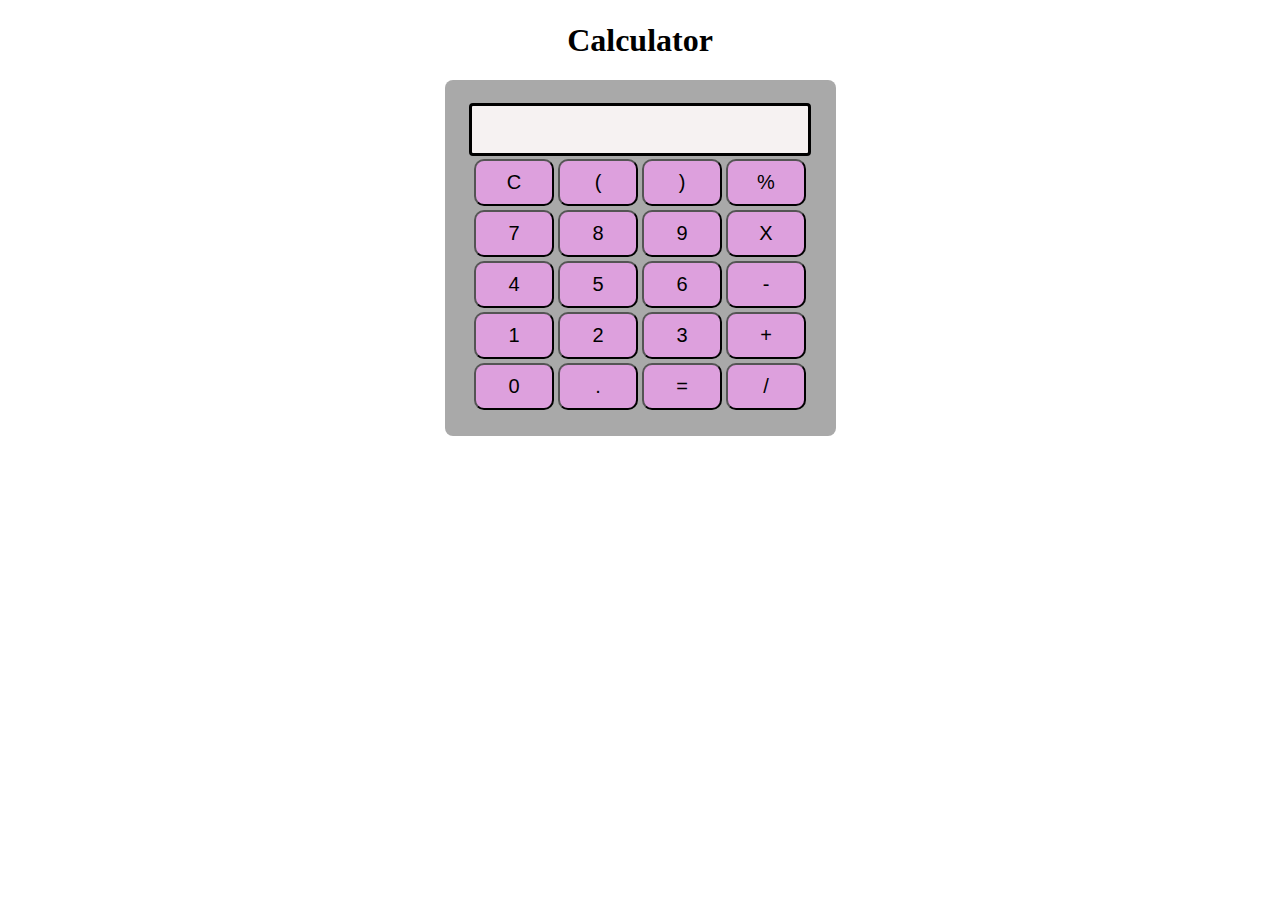
<file: L2_T1_Calculator/index.html>
<!DOCTYPE html>
<html lang="en">
<head>
    <meta charset="UTF-8">
    <meta http-equiv="X-UA-Compatible" content="IE=edge">
    <meta name="viewport" content="width=device-width, initial-scale=1.0">
    <link rel="stylesheet" href="style.css">
    <title>Calculator</title>
</head>
<body>
    <div class="container">
        <h1>Calculator</h1>
        
        <div class="cal">
            <input type="text" name="screen" id="screen">
            <table>
                <tr>
                    <td><button>C</button></td>
                    <td><button>(</button></td>
                    <td><button>)</button></td>
                    <td><button>%</button></td>
                </tr>
                <tr>
                    <td><button>7</button></td>
                    <td><button>8</button></td>
                    <td><button>9</button></td>
                    <td><button>X</button></td>
                </tr>
                <tr>
                    <td><button>4</button></td>
                    <td><button>5</button></td>
                    <td><button>6</button></td>
                    <td><button>-</button></td>
                </tr>
                <tr>
                    <td><button>1</button></td>
                    <td><button>2</button></td>
                    <td><button>3</button></td>
                    <td><button>+</button></td>
                </tr>
                <tr>
                    <td><button>0</button></td>
                    <td><button>.</button></td>
                    <td><button>=</button></td>
                    <td><button>/</button></td>
                </tr>
            </table>
        </div>
    </div>    
</body>
<script src="logic.js"></script>
</html>
</file>
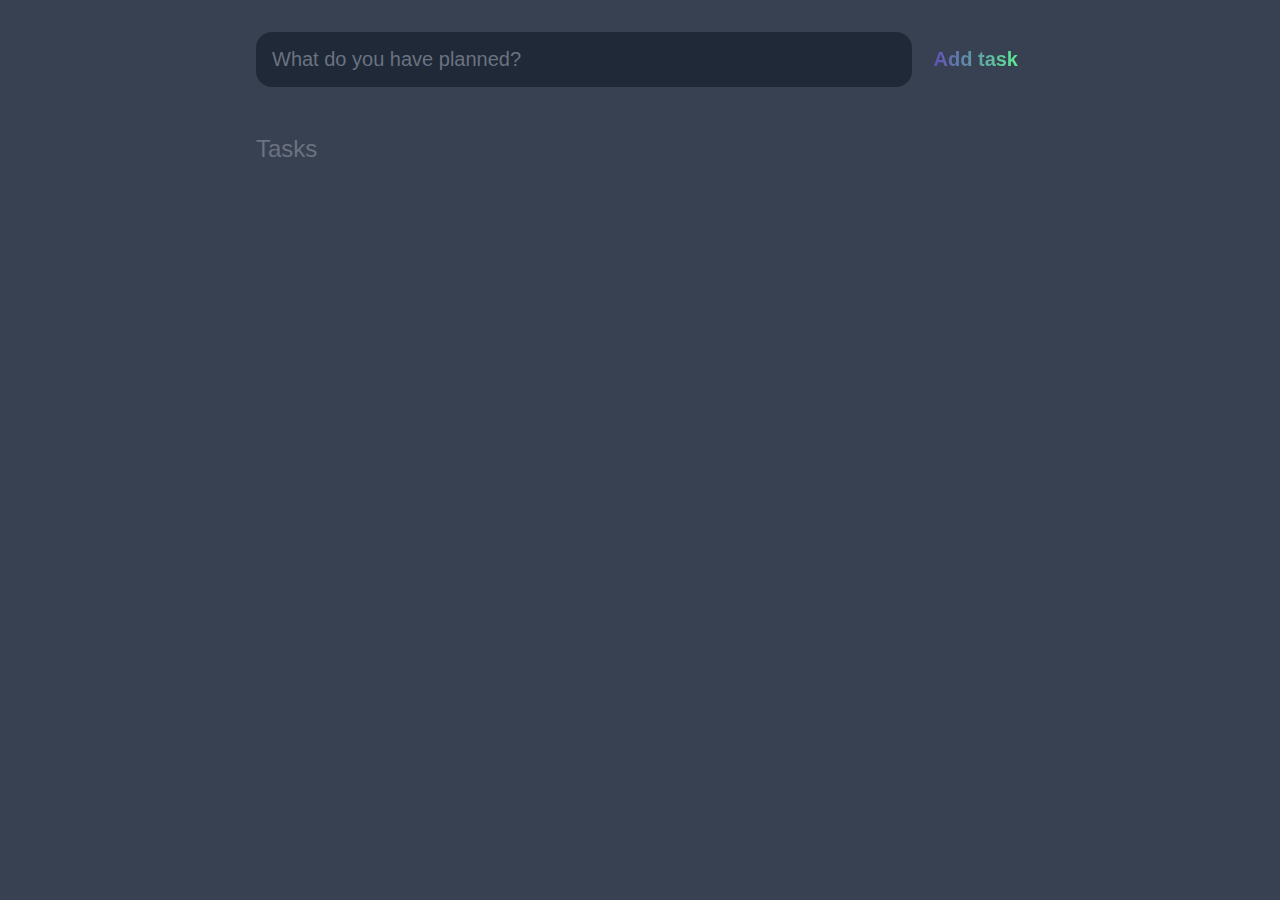
<file: L2_T3_ToDo/index.html>
<!DOCTYPE html>
<html lang="en">

<head>
    <meta charset="UTF-8">
    <meta http-equiv="X-UA-Compatible" content="IE=edge">
    <meta name="viewport" content="width=device-width, initial-scale=1.0">

    <link rel="stylesheet" href="style.css" />
</head>

<body>

    <header>
        <form id="new-task-form">
            <input type="text" name="new-task-input" id="new-task-input" placeholder="What do you have planned?" />
            <input type="submit" id="new-task-submit" value="Add task" />
        </form>
    </header>
    <main>
        <section class="task-list">
            <h2>Tasks</h2>

            <div id="tasks">
            </div>
        </section>
    </main>

    <script src="script.js"></script>
</body>

</html>
</file>
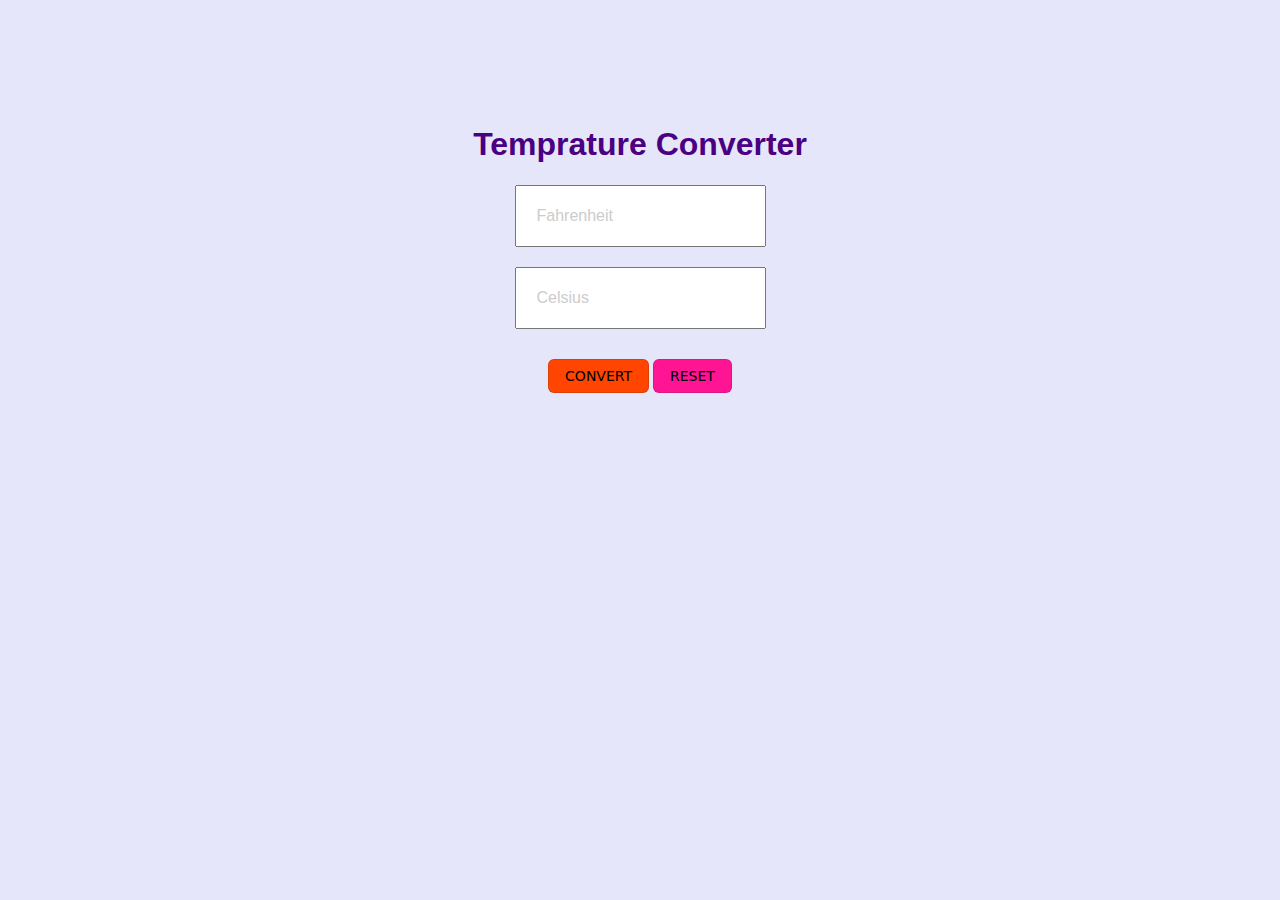
<file: L1_T3_TempCoverter/main.html>
<!DOCTYPE html>
<html lang="en">

<head>
    <meta charset="UTF-8">
    <meta http-equiv="X-UA-Compatible" content="IE=edge">
    <meta name="viewport" content="width=device-width, initial-scale=1.0">
    <title>Temprature Converter</title>
    <link rel="stylesheet" href="style.css">
</head>

<body>
    <center>
        <h1>Temprature Converter</h1>
        <input type="text" id="fahrenheit" placeholder="Fahrenheit" name="f" value="">
        <input type="text" id="celsius" placeholder="Celsius" name="c" value="" />

        <button id="Convert">CONVERT </button>
        <button id="Clear">RESET </button>

        <script src="script.js"></script>

    </center>
</body>

</html>
</file>
<file: L2_T1_Calculator/style.css>
.container {
    text-align: center;
    margin-top: 22px;
}

table {
    margin: auto;
}

input {
    font-size: 26px;
    width: 96%;
    height: 45px;
    border: 3px solid black;
    border-radius: 4px;
    background: rgba(255, 250, 250, 0.897);
}

button {
    font-size: 20px;
    background: plum;
    width: 80px;
    height: 47px;
    border-radius: 10px;
}

.cal {
    display: inline-block;
    background-color: darkgrey;
    padding: 23px;
    border-radius: 8px;
}
</file>
<file: L2_T3_ToDo/style.css>
:root {
    --dark: #374151;
    --darker: #1F2937;
    --darkest: #111827;
    --grey: #6B7280;
    --pink: #7948ecab;
    --purple: #5cf692;
    --light: #EEE;
}

* {
    margin: 0;
    box-sizing: border-box;
    font-family: "Fira sans", sans-serif;
}

body {
    display: flex;
    flex-direction: column;
    min-height: 100vh;
    color: #FFF;
    background-color: var(--dark);
}

header {
    padding: 2rem 1rem;
    max-width: 800px;
    width: 100%;
    margin: 0 auto;
}

header h1 {
    font-size: 2.5rem;
    font-weight: 300;
    color: var(--grey);
    margin-bottom: 1rem;
}

#new-task-form {
    display: flex;
    ;
}

input,
button {
    appearance: none;
    border: none;
    outline: none;
    background: none;
}

#new-task-input {
    flex: 1 1 0%;
    background-color: var(--darker);
    padding: 1rem;
    border-radius: 1rem;
    margin-right: 1rem;
    color: var(--light);
    font-size: 1.25rem;
}

#new-task-input::placeholder {
    color: var(--grey);
}

#new-task-submit {
    color: var(--pink);
    font-size: 1.25rem;
    font-weight: 700;
    background-image: linear-gradient(to right, var(--pink), var(--purple));
    -webkit-background-clip: text;
    -webkit-text-fill-color: transparent;
    cursor: pointer;
    transition: 0.4s;
}

#new-task-submit:hover {
    opacity: 0.8;
}

#new-task-submit:active {
    opacity: 0.6;
}

main {
    flex: 1 1 0%;
    max-width: 800px;
    width: 100%;
    margin: 0 auto;
}

.task-list {
    padding: 1rem;
}

.task-list h2 {
    font-size: 1.5rem;
    font-weight: 300;
    color: var(--grey);
    margin-bottom: 1rem;
}

#tasks .task {
    display: flex;
    justify-content: space-between;
    background-color: var(--darkest);
    padding: 1rem;
    border-radius: 1rem;
    margin-bottom: 1rem;
}

.task .content {
    flex: 1 1 0%;
}

.task .content .text {
    color: var(--light);
    font-size: 1.125rem;
    width: 100%;
    display: block;
    transition: 0.4s;
}

.task .content .text:not(:read-only) {
    color: var(--pink);
}

.task .actions {
    display: flex;
    margin: 0 -0.5rem;
}

.task .actions button {
    cursor: pointer;
    margin: 0 0.5rem;
    font-size: 1.125rem;
    font-weight: 700;
    text-transform: uppercase;
    transition: 0.4s;
}

.task .actions button:hover {
    opacity: 0.8;
}

.task .actions button:active {
    opacity: 0.6;
}

.task .actions .edit {
    background-image: linear-gradient(to right, var(--pink), var(--purple));
    -webkit-background-clip: text;
    -webkit-text-fill-color: transparent;
}

.task .actions .delete {
    color: orchid;
}
</file>
<file: L1_T3_TempCoverter/style.css>
body {
    background-color: lavender;
}

#Convert {
    margin-top: 10px;
    background-color: orangered;
    border: 1px solid rgba(27, 31, 35, .15);
    border-radius: 6px;
    box-sizing: border-box;
    color: black;
    cursor: pointer;
    display: inline-block;
    font-family: system-ui, -apple-system, BlinkMacSystemFont, 'Segoe UI', Roboto, Oxygen, Ubuntu, Cantarell, 'Open Sans', 'Helvetica Neue', sans-serif;
    font-size: 14px;
    font-weight: 500;
    line-height: 20px;
    padding: 6px 16px;
    position: relative;
    text-align: center;
    text-decoration: none;
    user-select: none;
    -webkit-user-select: none;
    touch-action: manipulation;
    vertical-align: middle;
    white-space: nowrap;
}

#Clear {
    margin-top: 10px;
    background-color: deeppink;
    border: 1px solid rgba(27, 31, 35, .15);
    border-radius: 6px;
    box-sizing: border-box;
    color: black;
    cursor: pointer;
    display: inline-block;
    font-family: system-ui, -apple-system, BlinkMacSystemFont, 'Segoe UI', Roboto, Oxygen, Ubuntu, Cantarell, 'Open Sans', 'Helvetica Neue', sans-serif;
    font-size: 14px;
    font-weight: 500;
    line-height: 20px;
    padding: 6px 16px;
    position: relative;
    text-align: center;
    text-decoration: none;
    user-select: none;
    -webkit-user-select: none;
    touch-action: manipulation;
    vertical-align: middle;
    white-space: nowrap;
}

#Convert:hover {
    background-color: darkorange;
}

#Clear:hover {
    background-color: darkorange;
}

h1 {
    margin-top: 10%;
    font-family: sans-serif;
    color: indigo;
}

input {
    display: block;
    padding: 20px;
    margin: 20px;
    margin-top: 10px;
    font-size: 1em;
    color: black;

}

::-webkit-input-placeholder {
    color: #ccc;
}

::-ms-input-placeholder {
    color: #ccc;
}
</file>
